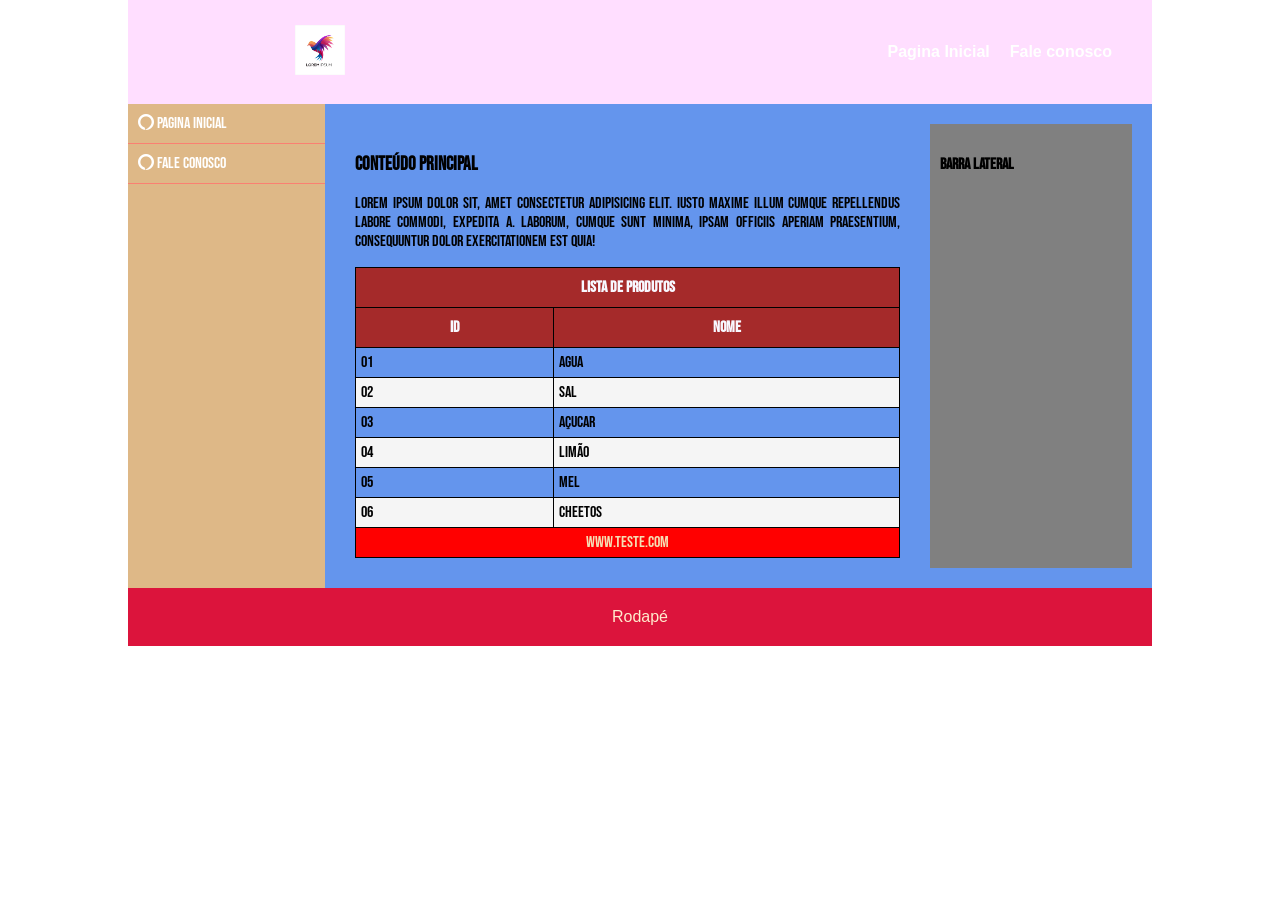
<file: index.html>
<!DOCTYPE html>
<html lang="pt-br">
<head>
    <meta charset="UTF-8">
    <meta name="viewport" content="width=device-width, initial-scale=1.0">
    <title>Flexbox CSS</title>
    <link rel="stylesheet" href="css.css">
</head>
<body>
    <div class="container">
        <header class="navbar-topo">
            <section class="logo">
                <img src="img/Imagem1" alt="Imagem aleatoria">
            </section>
           <ul class="menu-topo">
                    <li>
                        <a href="index.html" title="Conheça a empresa">Pagina Inicial</a>
                    </li>
                    <li>
                        <a href="contato.html" title="Entre em contato">Fale conosco</a>
                    </li>
                </ul>
        </header>

        <div class="conteudo">
            <nav class="menu-lateral">
                <ul>
                    <li><a href="main.html" title="Conheça a empresa"><i class="bi bi-alexa"></i>  Pagina Inicial</a>
                    </li>
                    <li>
                        <a href="contato.html" title="Entre em contato"><i class="bi bi-alexa"></i> Fale conosco</a>
                    </li>
                </ul>
            </nav>
            <main>
                <section>
                    <h3>Conteúdo principal</h3>
                    <p>Lorem ipsum dolor sit, amet consectetur adipisicing elit. Iusto maxime illum cumque repellendus labore commodi, expedita a. Laborum, cumque sunt minima, ipsam officiis aperiam praesentium, consequuntur dolor exercitationem est quia!</p>
                    <table>
                        <thead>
                            <tr>
                                <th colspan="2">Lista de Produtos</th>
                            </tr>
                            <tr>
                                <th>ID</th>
                                <th>Nome</th>
                            </tr>
                        </thead>
                        <tbody>
                            <tr>
                                <td>01</td>
                                <td>Agua</td>
                            </tr>
                            <tr>
                                <td>02</td>
                                <td>Sal</td>
                            </tr>
                             <tr>
                                <td>03</td>
                                <td>Açucar</td>
                            </tr>
                            <tr>
                                <td>04</td>
                                <td>Limão</td>
                            </tr> <tr>
                                <td>05</td>
                                <td>Mel</td>
                            </tr>
                            <tr>
                                <td>06</td>
                                <td>Cheetos</td>
                            </tr>
                        </tbody>
                        <tfoot>
                            <tr>
                                <td colspan="2">www.teste.com</td>
                            </tr>
                        </tfoot>
                    </table>
                </section>
                <aside><h4>Barra lateral</h4></aside>
            </main>
        </div>

        <footer>Rodapé </footer>
    </div>    
</body>
</html>
</file>
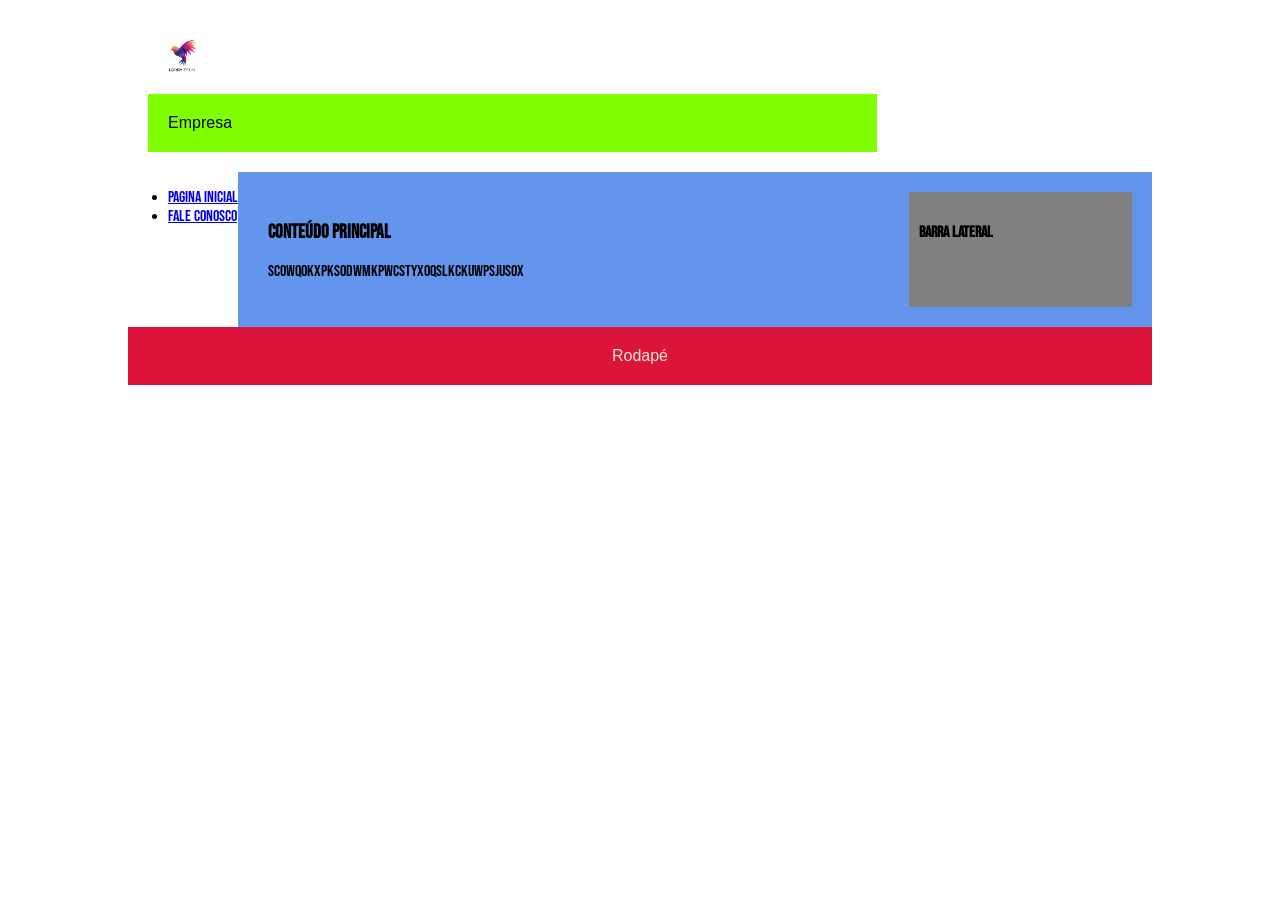
<file: contato.html>
<!DOCTYPE html>
<html lang="pt-br">
<head>
    <meta charset="UTF-8">
    <meta name="viewport" content="width=device-width, initial-scale=1.0">
    <title>Empresa Y - Fale conosco</title>
    <link rel="stylesheet" href="css.css">
</head>
<body>
    <div class="container">
        <header>
            <section class="logo">
                <img src="img/Imagem1" alt="Imagem aleatoria">
            </section>
            <section class="titulo">Empresa</section>
        </header>

        <div class="conteudo">
            <nav>
                <ul>
                    <li><a href="main.html" title="Conheça a empresa">Pagina Inicial</a>
                    </li>
                    <li>
                        <a href="contato.html" title="Entre em contato">Fale conosco</a>
                    </li>
                </ul>
            </nav>
            <main>
                <section>
                    <h3>Conteúdo principal</h3>
                    <p>SCOWQOKXPKSODWMKpwcstyxoqslkckuwpsjusox</p>
                </section>
                <aside><h4>Barra lateral</h4></aside>
            </main>
        </div>

        <footer>Rodapé</footer>
    </div>    
</body>
</html>
</file>
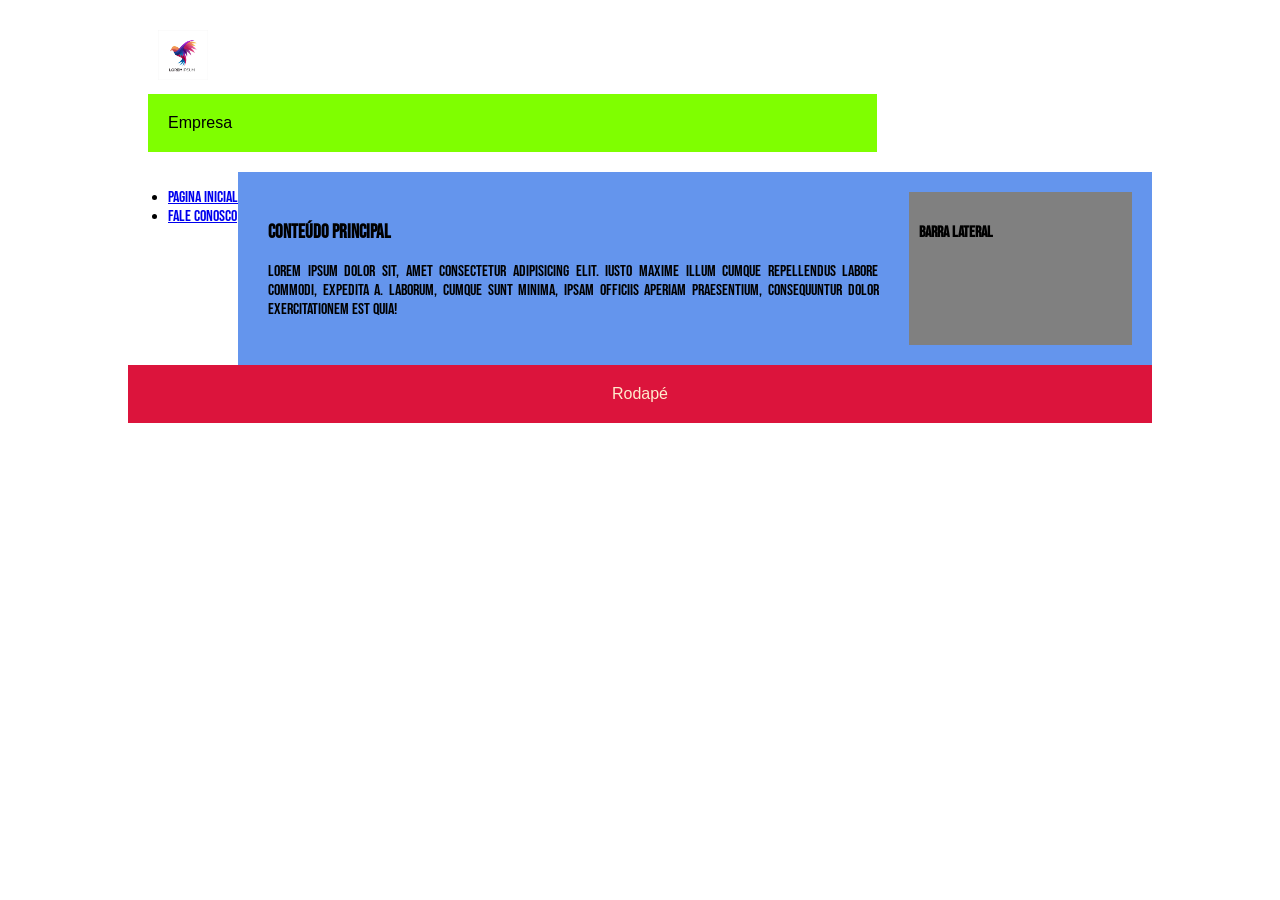
<file: main.html>
<!DOCTYPE html>
<html lang="pt-br">
<head>
    <meta charset="UTF-8">
    <meta name="viewport" content="width=device-width, initial-scale=1.0">
    <title>Flexbox CSS</title>
    <link rel="stylesheet" href="css.css">
</head>
<body>
    <div class="container">
        <header>
            <section class="logo">
                <img src="img/Imagem1" alt="Imagem aleatoria">
            </section>
            <section class="titulo">Empresa</section>
        </header>

        <div class="conteudo">
            <nav>
                <ul>
                    <li><a href="main.html" title="Conheça a empresa">Pagina Inicial</a>
                    </li>
                    <li>
                        <a href="contato.html" title="Entre em contato">Fale conosco</a>
                    </li>
                </ul>
            </nav>
            <main>
                <section>
                    <h3>Conteúdo principal</h3>
                    <p>Lorem ipsum dolor sit, amet consectetur adipisicing elit. Iusto maxime illum cumque repellendus labore commodi, expedita a. Laborum, cumque sunt minima, ipsam officiis aperiam praesentium, consequuntur dolor exercitationem est quia!</p>
                </section>
                <aside><h4>Barra lateral</h4></aside>
            </main>
        </div>

        <footer>Rodapé</footer>
    </div>    
</body>
</html>
</file>
<file: css.css>
@import url('https://fonts.googleapis.com/css2?family=Monsieur+La+Doulaise&display=swap');

@import url('https://fonts.googleapis.com/css2?family=Bebas+Neue&family=Bitcount+Ink:wght@100..900&family=Playwrite+DK+Uloopet+Guides&display=swap');
/*
font-family: "Bitcount Ink", system-ui;
font-family: "Playwrite DK Uloopet Guides", cursive;
font-family: "Bebas Neue", sans-serif;
*/

@import url("https://cdn.jsdelivr.net/npm/bootstrap-icons@1.13.1/font/bootstrap-icons.min.css");




body {
  margin: 0;
  font-family: Arial, Helvetica, sans-serif;
}
/*centralizar o site*/
.container {
  width: 80%;
  margin: auto;
}
.navbar-topo {
  background-color: rgb(777, 222, 999);
  color: white;
  text-align: center;
  display: flex;
  align-items: center;
  padding: 15px 40px;
  justify-content: space-between;
}

.menu-topo{
  list-style: none;
  display: flex;
  gap: 20px;
}

.menu-topo a {
  color: white;
  text-decoration: none;
  font-weight: bold;
}

.menu-topo a:hover{
  color: brown;
}


.conteudo {
  display: flex; /*ativa o flexbox*/

   font-family: "Bebas Neue", sans-serif;
}

.menu-lateral{
  flex: 1;
  background-color: burlywood;
  color: red;
}

.menu-lateral ul{
list-style: none;
padding: 0;
margin: 0;
}

.menu-lateral li{
  border-bottom: 1px solid salmon;
}

.menu-lateral a{
  display: block;
  padding: 10px;
  color: white;
  text-decoration: none;
}

.menu-lateral a:hover{ /*Botão que quando passa o mouse, ele muda de cor */
  background-color: bisque;
  font-family: "Bebas Neue", sans-serif;;
}

main {
  flex: 4;
  background-color: cornflowerblue;
  display: flex;
}

footer {
  background-color: crimson;
  color: blanchedalmond;
  text-align: center;
}

header,
main,
footer {
  padding: 20px;
}

main section{
    padding: 10px;
    flex: 3;
    text-align: justify;
}

main aside{
    background-color: gray;
    padding: 10px;
    flex: 1;
    margin-left: 20px;
}

header .logo{
    padding: 10px;
    width: 30%;
    margin-right: 10px;
}

header .titulo{
    background-color:chartreuse;
    padding: 20px;
    width: 70%;
}

header .logo img{
    width: 50px;
}

table{
 border-collapse: collapse;
 width: 100%;
}

td, th{
  border: 1px solid black;
}

thead{
  background-color: brown;
  color: ghostwhite;
}

thead th{
  padding: 10px;
  text-align: center;
}

td{
  padding: 5px;
}

tbody tr:nth-child(even){
  background-color: whitesmoke;
}

tbody tr:hover{
background-color: aquamarine;
}

tfoot{
  background-color: red;
  color: wheat;
  text-align: center;
}
</file>
